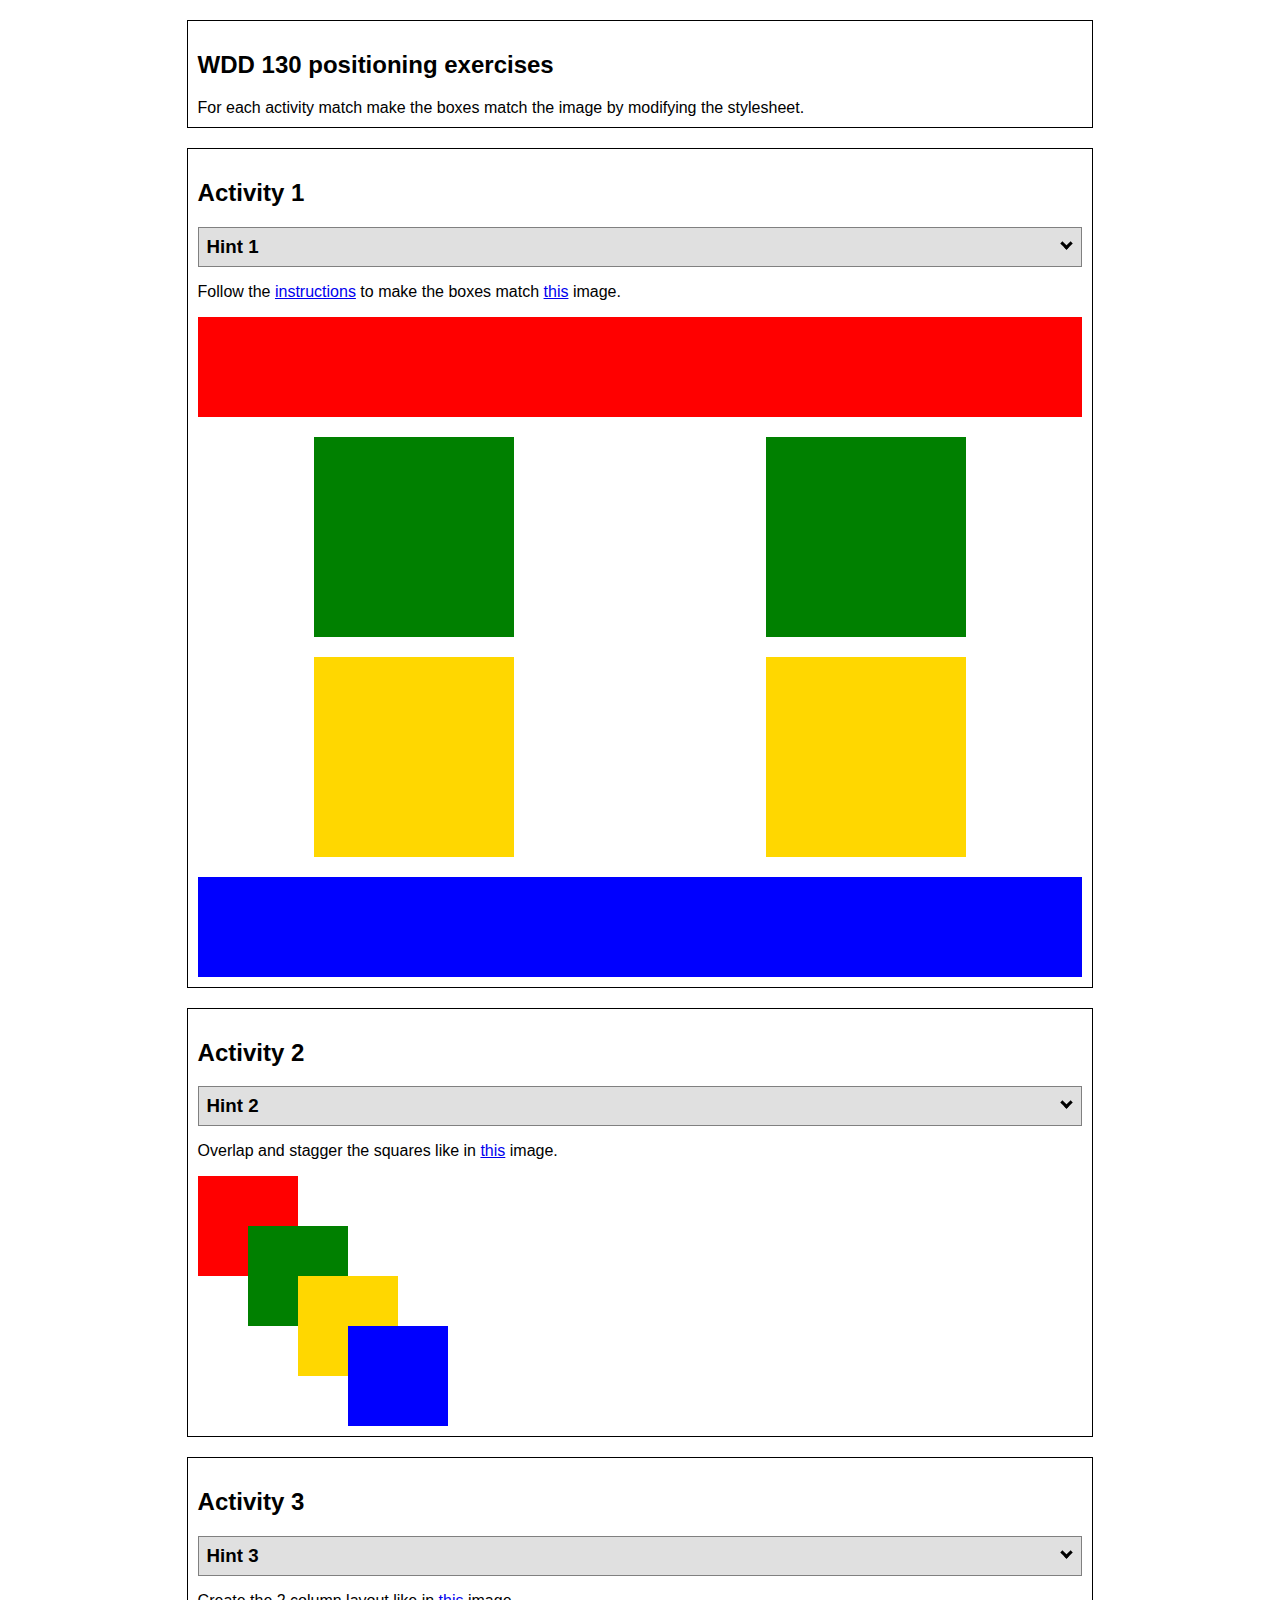
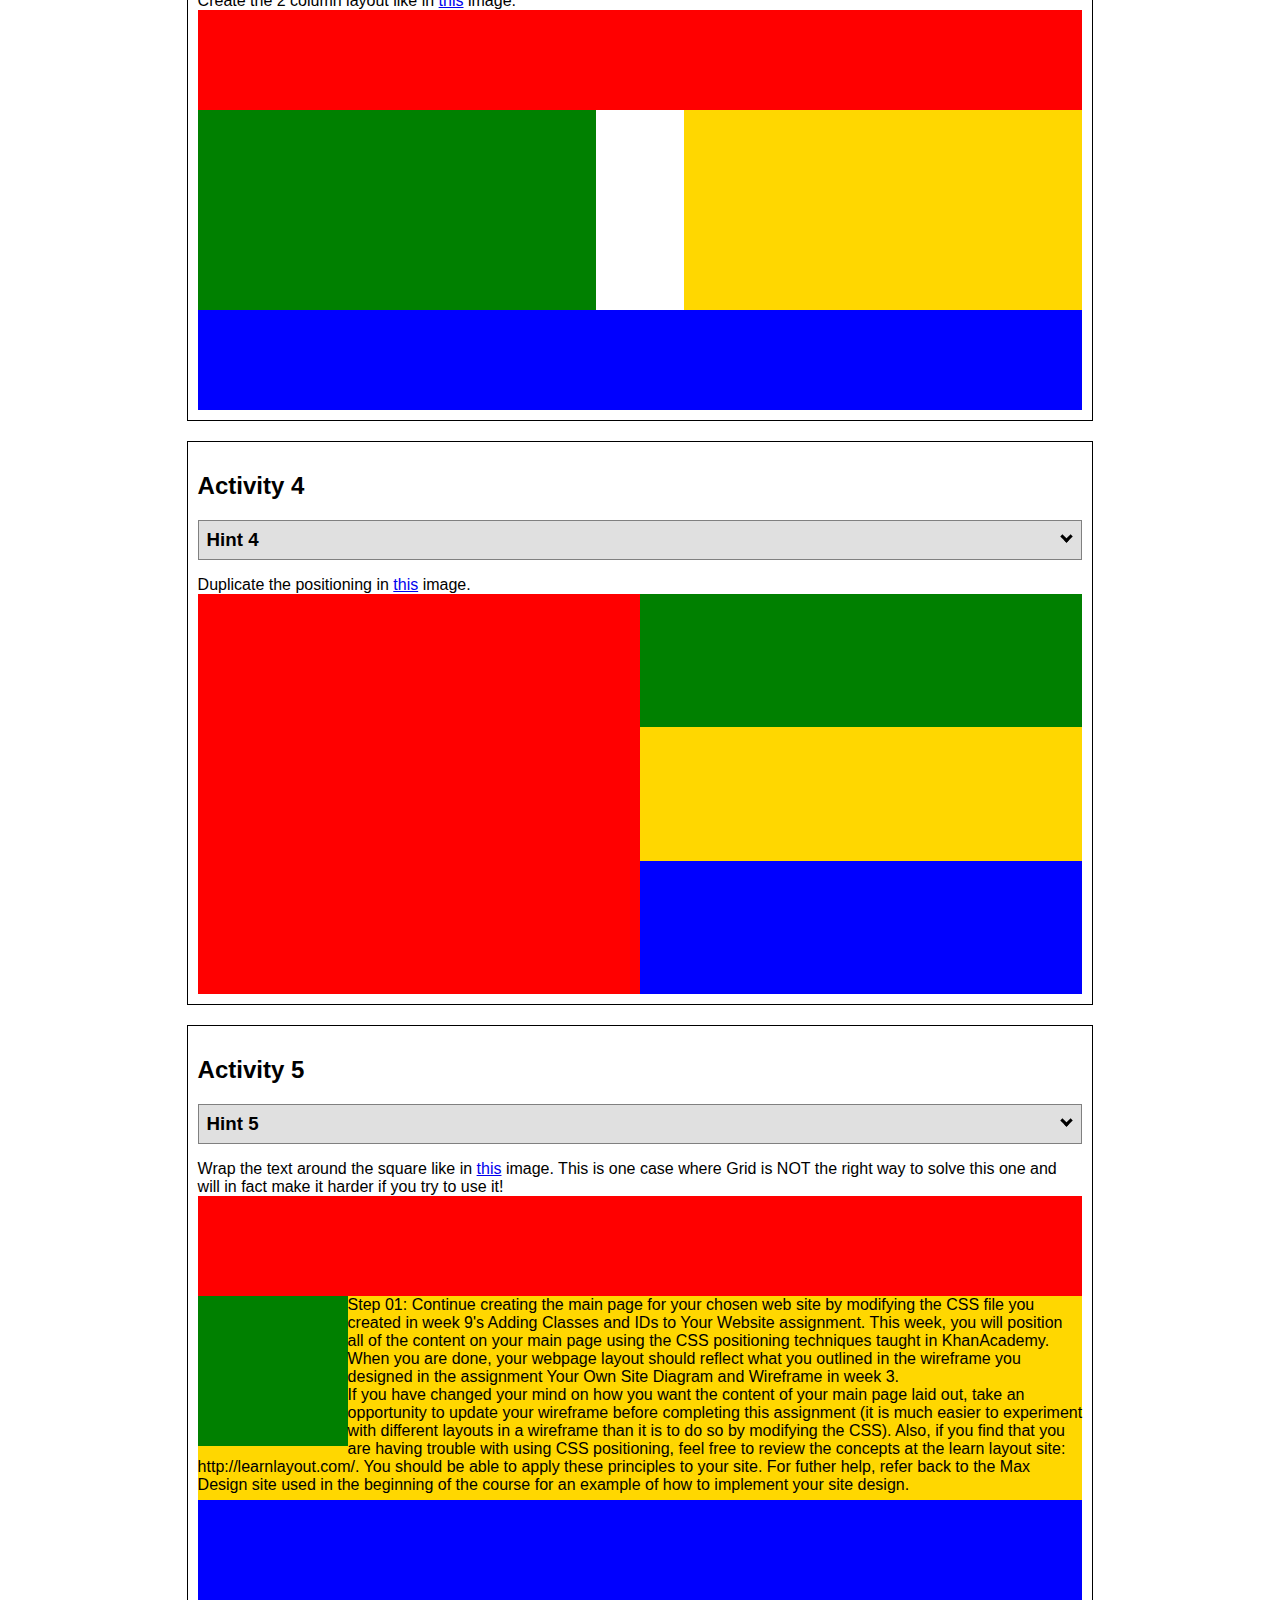
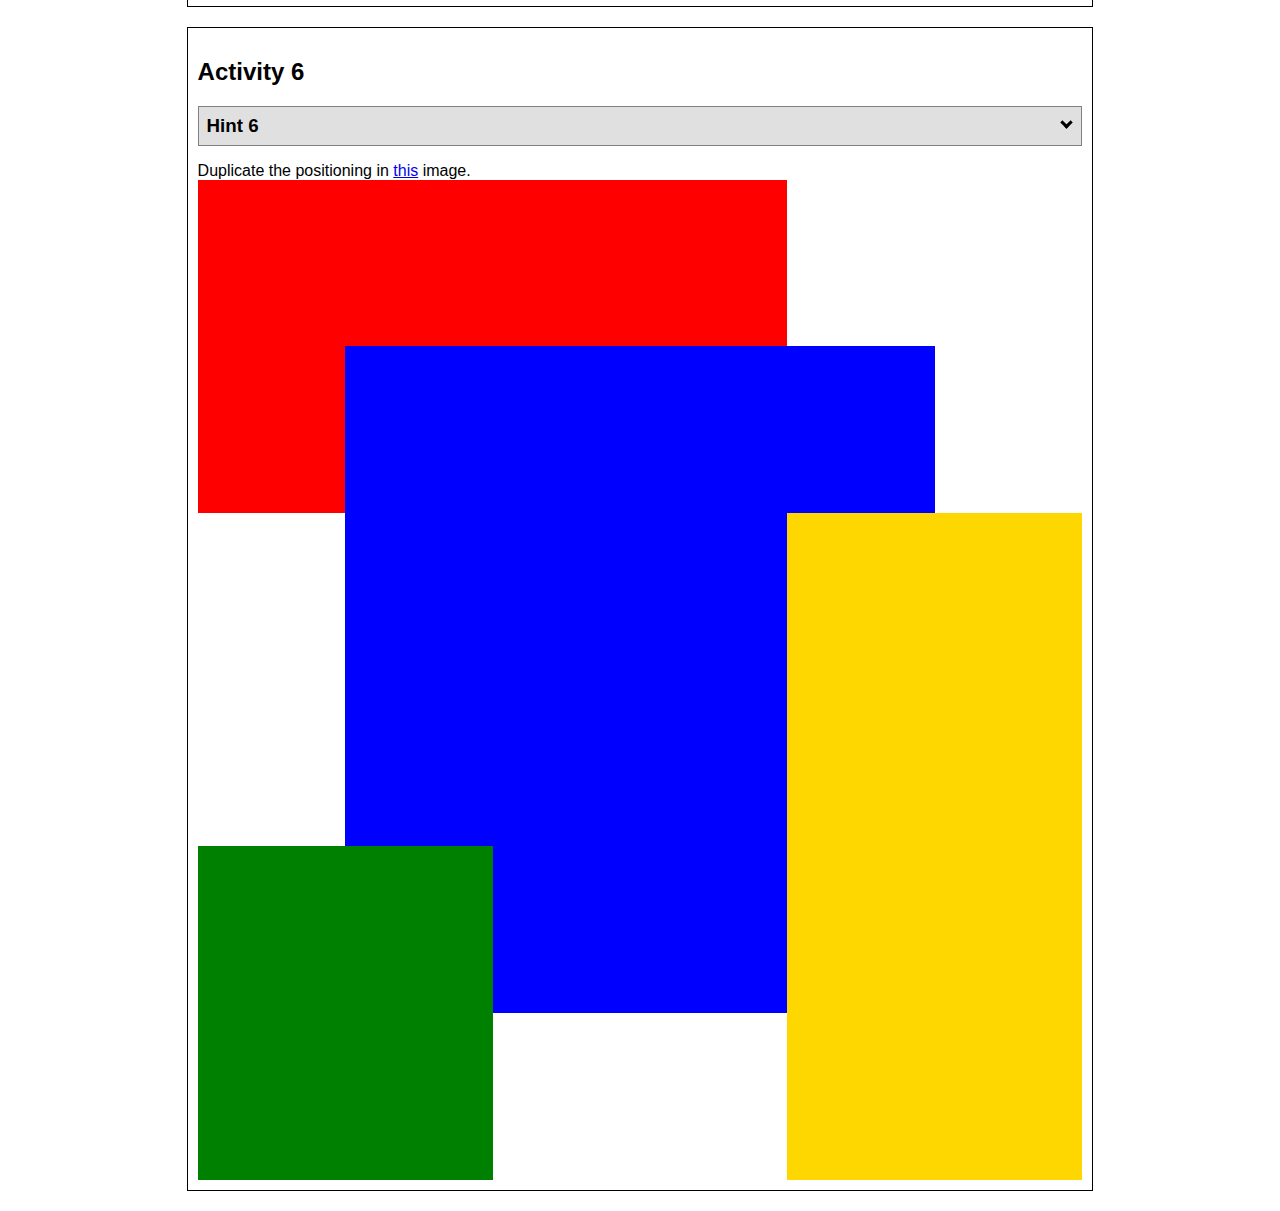
<file: positioning.html>
<!DOCTYPE html>
<html lang="en">
  <head>
    <!-- HTML - Name: positioning.html -->
    <title>Positioning Activity</title>
    <link rel="stylesheet" type="text/css" href="positionstyles.css" />
  </head>
  <body>
    <div class="activity">
      <h2>WDD 130 positioning exercises</h2>
      For each activity match make the boxes match the image by modifying the stylesheet.</div>
    <div class="activity">
      <h2>Activity 1</h2>
      <section class="hint"><input type="checkbox" ><i></i> <h3>Hint 1</h3><div><p>Check out the <a href="https://byui-cit.github.io/wdd130/activities/css-positioning.html" target="_blank">activity instructions</a> in Ilearn!</p></div></section>
      <p>Follow the <a href="https://byui-cit.github.io/wdd130/activities/css-positioning.html" target="_blank">instructions</a> to make the boxes match  <a href="https://byui-cit.github.io/wdd130/images/example1.png" target="_blank">this</a> image.</p>
      <div class="content1" >
        <div class="red1" ></div>
        <div class="green1" ></div>
        <div class="green1" ></div>
        <div class="yellow1"></div>
        <div class="yellow1"></div>
        <div class="blue1"></div>
      </div>
    </div>
    <div class="activity">
      <h2>Activity 2</h2>
      <section class="hint"><input type="checkbox" > <h3>Hint 2</h3><i></i><div><p>Remember that the best way to shift elements around slightly on the page is with Margins.  You could also use Grid.  Either would work for this. If you choose margin remember that you can use a <em>negative</em> margin. (ie margin-top: -20px;)</p><h4>Properties used:</h4><ul><li>margin-top, margin-left</li><li>...or...</li><li>grid-template-columns: 50px 50px 50px 50px 50px </li></ul></div></section>
      <p>Overlap and stagger the squares like in <a href="https://byui-cit.github.io/wdd130/images/example2.png" target="_blank">this</a> image.</p>
      <div class="content2" >
        <div class="red2" ></div>
        <div class="green2" ></div>
        <div class="yellow2"></div>
        <div class="blue2"></div>
      </div>
    </div>
    <div class="activity">
      <h2>Activity 3</h2>
      <section class="hint"><input type="checkbox" > <h3>Hint 3</h3><i></i><div><p>This one is going to be best solved with CSS Grid. Remember to make the boxes the right width first...then start moving them around. </p><h4>Properties used:</h4><ul><li>display:grid;</li><li>grid-template-columns:</li><li>grid-column-gap:</li>
        <li>grid-column:</li>  </ul></div></section>
      Create the 2 column layout like in <a href="https://byui-cit.github.io/wdd130/images/example3.png" target="_blank">this</a>  image.
      <div class="content3" >
        <div class="red3" ></div>
        <div class="green3" ></div>
        <div class="yellow3"></div>
        <div class="blue3"></div>
      </div>
    </div>
    <div class="activity">
      <h2>Activity 4</h2>
      <section class="hint"><input type="checkbox" > <h3>Hint 4</h3><i></i><div><p>For the others we have been primarily concerned with width. For this one you will need to adjust height as well. </p><h4>Properties used:</h4><ul><li>display:grid;</li><li>grid-template-columns:</li><li>grid-row:</li></ul></div></section>
      Duplicate the positioning in <a href="https://byui-cit.github.io/wdd130/images/example4.png" target="_blank">this</a> image. 
      <div class="content4" >
        <div class="red4" ></div>
        <div class="green4" ></div>
        <div class="yellow4"></div>
        <div class="blue4"></div>
      </div>
    </div>

    <div class="activity">
      <h2>Activity 5</h2>
      <section class="hint"><input type="checkbox" > <h3>Hint 5</h3><i></i><div><p>Grid is <strong>not</strong> the right way to do this.  In fact there is only one way to really do that...and that is with float. Remember that we float the thing we want the text to wrap around.  Also remember to start by making all the shapes the right size and shape.</p><h4>Properties used:</h4><ul><li>float: left;</li></ul></div></section>
      Wrap the text around the square like in <a href="https://byui-cit.github.io/wdd130/images/example5.png" target="_blank">this</a> image. This is one case where Grid is NOT the right way to solve this one and will in fact make it harder if you try to use it!
      <div class="content5" >
        <div class="red5" ></div>
        <div class="green5" ></div>
        <div class="yellow5">Step 01: Continue creating the main page for your chosen web site by modifying the CSS file you created in week 9's Adding Classes and IDs to Your Website assignment. This week, you will position all of the content on your main page using the CSS positioning techniques taught in KhanAcademy. When you are done, your webpage layout should reflect what you outlined in the wireframe you designed in the assignment Your Own Site Diagram and Wireframe in week 3. <br />
          If you have changed your mind on how you want the content of your main page laid out, take an opportunity to update your wireframe before completing this assignment (it is much easier to experiment with different layouts in a wireframe than it is to do so by modifying the CSS). Also, if you find that you are having trouble with using CSS positioning, feel free to review the concepts at the learn layout site: http://learnlayout.com/. You should be able to apply these principles to your site. For futher help, refer back to the Max Design site used in the beginning of the course for an example of how to implement your site design.</div>
        <div class="blue5"></div>
      </div>
    </div>
    <div class="activity">
      <h2>Activity 6</h2>
      <section class="hint"><input type="checkbox" > <h3>Hint 6</h3><i></i><div><p>This one is all about visualizing the grid behind the layout. If you are having a hard time doing that first: all the sizes are even multiples of 100, and second here is another example with the lines drawn: <a href="https://byui-cit.github.io/wdd130/images/example6-hint.png" target="_blank">example 6 with lines</a>. For this one you will find it easiest if you use px for the column width. You can also use <kbd>z-index</kbd> to control the element layering.    </p><h4>Properties used:</h4><ul><li>display:grid;</li><li>grid-template-columns:</li><li>grid-column:</li><li>grid-row:</li><li><a href="https://www.w3schools.com/cssref/pr_pos_z-index.asp" target="_blank">z-index:</a></li></ul></div></section>
      Duplicate the positioning in <a href="https://byui-cit.github.io/wdd130/images/example6.png" target="_blank">this</a> image.
      <div class="content6" >
        <div class="red6" ></div>
        <div class="green6" ></div>
        <div class="yellow6"></div>
        <div class="blue6"></div>
      </div>
    </div>
  </body>
</html>
</file>
<file: positionstyles.css>
/* CSS - Name: "positionstyles.css" */
/* Activity 1 styles */
.content1 {
  /* This is the parent of the activity 1 boxes. */
  display: grid;
  grid-template-columns: 1fr 1fr;
  justify-items: center;
  grid-gap: 20px;
}
.red1 { 
  width: 100%; 
  height: 100px; 
  background-color: red;
  grid-column: 1/3;
} 
.green1 {
  width: 200px; 
  height: 200px; 
  background-color: green; 

} 
.yellow1 {
  width: 200px; 
  height: 200px; 
  background-color: gold; 
} 
.blue1 {
  width: 100%; 
  height: 100px; 
  background-color: blue;
  grid-column: 1/3;
} 
/* Activity 2 styles */ 
.content2 {
  /* This is the parent of the activity 2 boxes. */
}
.red2 {
  width: 100px; 
  height: 100px; 
  background-color: red;
  margin-top: 0;
  margin-left: 0;
} 
.green2 { 
  width: 100px; 
  height: 100px; 
  background-color: green;
  margin-top: -50px;
  margin-left: 50px;
} 
.yellow2 {
  width: 100px; 
  height: 100px; 
  background-color: gold;
  margin-top: -50px;
  margin-left: 100px;
} 
.blue2 {
  width: 100px; 
  height: 100px; 
  background-color: blue;
  margin-top: -50px;
  margin-left: 150px;
} 
/* Activity 3 styles */ 
.content3 {
  /* This is the parent of the activity 3 boxes. */
  display: grid;
  grid-template-columns: 1fr 1fr;
  justify-items: center;
  grid-column-gap: 10%;
}
.red3 {
  width: 100%; 
  height: 100px; 
  background-color: red;
  grid-column: 1/3;
} 
.green3 {
  width: 100%;
  height: 200px; 
  background-color: green;
} 
.yellow3 {
  width: 100%; 
  height: 200px; 
  background-color: gold;
} 
.blue3 {
  width: 100%;
  height: 100px; 
  background-color: blue;
  grid-column: 1/3;
} 
/* Activity 4 styles */ 
.content4 {
  /* This is the parent of the activity 4 boxes. */
  display: grid;
  grid-template-columns: 1fr 1fr;
  height: 400px;
}
.red4 {
  width: 100%; 
  height: 100%; 
  background-color: red;
  grid-row: 1/4;
} 
.green4 {
  width: 100%; 
  height: 100%; 
  background-color: green; 
  grid-row: 1/2;
} 
.yellow4 {
  width: 100%; 
  height: 100%; 
  background-color: gold; 
  grid-row: 2/3;
} 
.blue4 {
  width: 100%; 
  height: 100%; 
  background-color: blue; 
  grid-row: 3/4;
} 
/* Activity 5 styles */ 
.content5 {
  /* This is the parent of the activity 5 boxes. */
  height: 400px;
}
.red5 { 
  width: 100%; 
  height: 100px; 
  background-color: red;
} 
.green5 { 
  width: 150px; 
  height: 150px; 
  background-color: green;
  float: left;
} 
.yellow5 {
  width: 100%; 
  height: 51%;
  background-color: gold;
} 
.blue5 {
  width: 100%; 
  height: 100px; 
  background-color: blue; 
} 
/* Activity 6 styles */ 
.content6 {
  /* This is the parent of the activity 6 boxes. */
  display: grid;
  grid-template-columns: repeat(6, 1fr);
  grid-template-rows: repeat(6, 1fr);
  height: 1000px;
}
.red6 {
  background-color: red;
  grid-column: 1/5;
  grid-row: 1/3;
  z-index: 1;
} 
.green6 {
  background-color: green;
  grid-column: 1/3;
  grid-row: 5/7;
  z-index: 3;
} 
.yellow6 {
  background-color: gold;
  grid-column: 5/7;
  grid-row: 3/7;
  z-index: 3;
} 
.blue6 {
  background-color: blue;
  grid-column: 2/6;
  grid-row: 2/6;
  z-index: 2;
} 


/* Do not make any changes below here */
.activity {
  width: 70%; 
  margin: 20px auto; 
  font-family: Arial, sans-serif; 
  border: 1px solid black; 
  padding: 10px; 
  clear:both; 
  overflow: auto;
} 

.hint {
  border: 1px solid grey;
  background: #e0e0e0;
  padding: .5em;
  position: relative;
  margin: 1em 0;
}
.hint h3 {
  margin: 0;
}
.hint:hover {
  background: #d0d0d0;
}
.hint > div {
  display: none;
}

.hint input[type=checkbox] {
  position: absolute;
  width: 100%;
  height: 100%;
  opacity: 0;
  z-index: 1;
  cursor: pointer;
}

.hint input[type=checkbox]:checked ~ div {
  display: block;
}

.hint i {
  position: absolute;
  transform: translate(-6px, 0);
  margin-top: 16px;
  right: 10px;
  top: -3px;
}
.hint i:before, .hint i:after {
  content: "";
  position: absolute;
  background-color: black;
  width: 3px;
  height: 9px;
}
.hint i:before {
  transform: translate(2px, 0) rotate(45deg);
}
.hint i:after {
  transform: translate(-2px, 0) rotate(-45deg);
}

.hint input[type=checkbox]:checked ~ i:before {
  transform: translate(-2px, 0) rotate(45deg);
}
.hint input[type=checkbox]:checked ~ i:after {
  transform: translate(2px, 0) rotate(-45deg);
}
.hint a {
  position: relative;
  z-index: 1;
}
</file>
